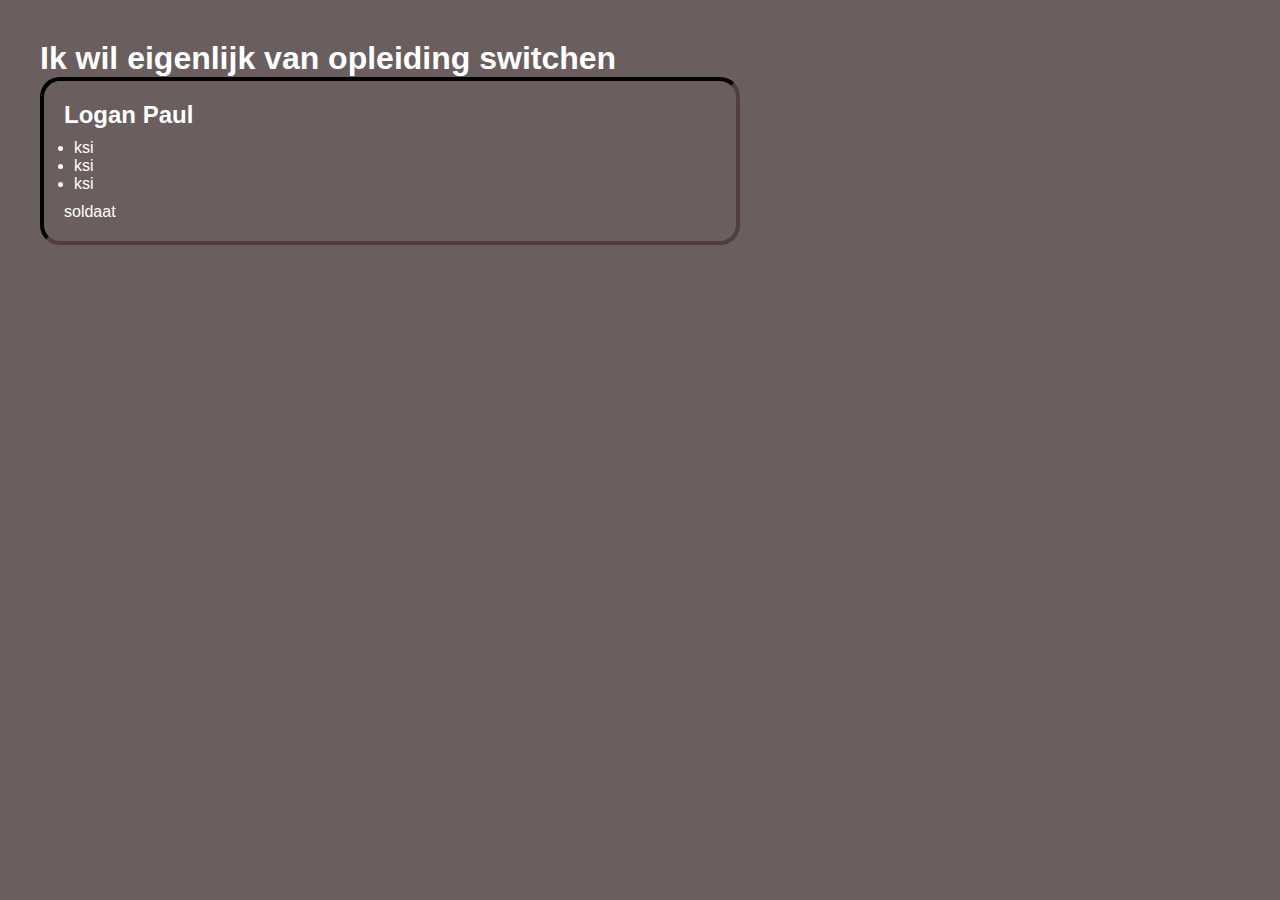
<file: index.html>
<!DOCTYPE html>
<html lang="nl">
<head>
  <meta charset="UTF-8">
  <meta name="viewport" content="width=device-width, initial-scale=1.0">
  <title>Darkmode</title>
  <link rel="stylesheet" href="style.css">
</head>

<body>
  <div class="main">
    <h1 id="title">Ik wil eigenlijk van opleiding switchen</h1>

    <article id="article1" class="article">
      <h2 class="articleHeader">Logan Paul</h2>

      <ul class="ingredients">
        <li>ksi</li>
        <li>ksi</li>
        <li>ksi</li>
      </ul>

      <p class="articleText1" id="articleText1">soldaat</p>
    </article>
  </div>

  <script>
    // Haal het huidige uur op (0 t/m 23)
    const hour = new Date().getHours();

    // Activeer dark mode als het 19:00 uur of later is
    if (hour >= 19) {
      document.body.classList.add("dark");
    }
  </script>
</body>
</html>
</file>
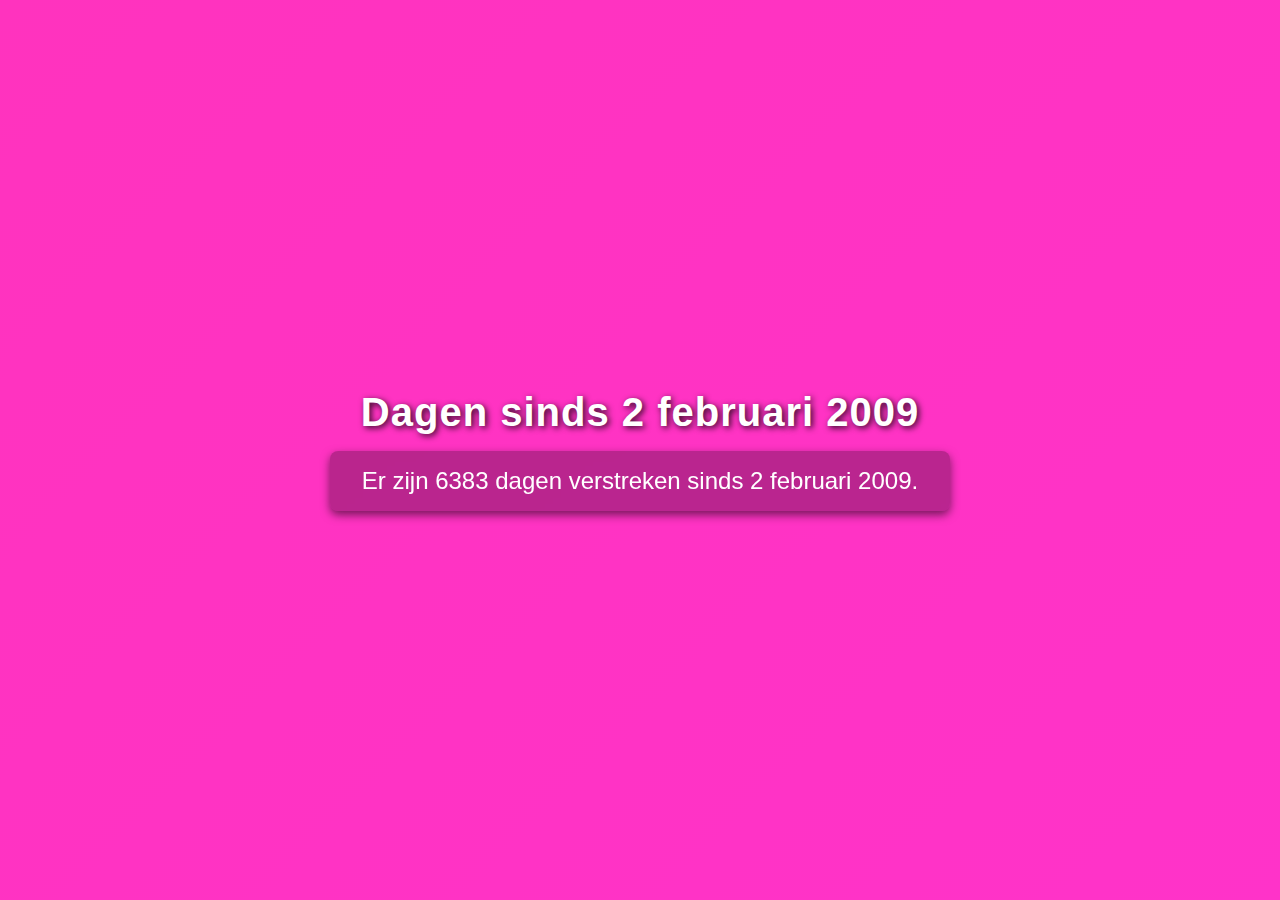
<file: indexxs.html>
<!DOCTYPE html>
<html lang="nl">
<head>
    <meta charset="UTF-8">
    <meta name="viewport" content="width=device-width, initial-scale=1.0">
    <title>Dagen sinds 2 februari 2009</title>
    <link rel="stylesheet" href="sstyle.css">
</head>
<body>
    <h1>Dagen sinds 2 februari 2009</h1>
    <p id="resultaat"></p>

    <script>
        
        function berekenDagenSinds(geboorteJaar, geboorteMaand, geboorteDag) {
            let nu = new Date(); 
            let startDatum = new Date(geboorteJaar, geboorteMaand - 1, geboorteDag); // 
            let verschilInMs = nu - startDatum; 
            let verschilInDagen = verschilInMs / (1000 * 60 * 60 * 24); 
            return Math.floor(verschilInDagen); 
        }

        
        let dagen = berekenDagenSinds(2009, 2, 2);

       
        document.getElementById("resultaat").innerText = 
            `Er zijn ${dagen} dagen verstreken sinds 2 februari 2009.`;
    </script>
</body>
</html>
</file>
<file: style.css>
* {
  margin: 0;
  padding: 0;
  font-family: sans-serif;
}

/* Licht thema (standaard) */
body {
  background: goldenrod;
  color: #fff;
  padding: 20px;
}

.main {
  background-color: #8088a3;
  width: 700px;
  padding: 20px;
  border-radius: 10px;
}

.article {
  background-color: #8088a3;
  border: 4px inset rgba(92, 91, 122, 0.1);
  border-radius: 20px;
  padding: 20px;
}

ul {
  padding: 10px;
  list-style-type: disc;
}

.articleImg {
  padding: 10px;
  width: 95%;
}

/* Dark mode (na 19:00) */
.dark {
  background-color: #6a5e5e;
  color: #534848;             
}

.dark .main,
.dark .article {
  background-color: #6a5e5e;
  border-color: #533d3d;
  color: #fff;
}
.dark ul {
  color: #fff;
}
.dark .articleImg {
  filter: brightness(0.8);
</file>
<file: sstyle.css>
/* Reset default styles */
* {
  margin: 0;
  padding: 0;
  box-sizing: border-box;
}

/* Page layout */
body {
  font-family: 'Segoe UI', Tahoma, Geneva, Verdana, sans-serif;
  background: linear-gradient(135deg, #ff33be, #ff33c9);
  color: #ffffff;
  height: 100vh;
  display: flex;
  flex-direction: column;
  align-items: center;
  justify-content: center;
  text-align: center;
  animation: fadeIn 1.5s ease-in-out;
}

/* Heading */
h1 {
  font-size: 2.5rem;
  margin-bottom: 1rem;
  letter-spacing: 1px;
  text-shadow: 2px 2px 6px rgba(0, 0, 0, 0.851);
}

/* Result paragraph */
#resultaat {
  font-size: 1.5rem;
  background: rgba(0, 0, 0, 0.269);
  padding: 1rem 2rem;
  border-radius: 8px;
  box-shadow: 0 4px 10px rgba(0, 0, 0, 0.542);
  backdrop-filter: blur(5px);
}


@keyframes fadeIn {
  from {
    opacity: 0;
    transform: translateY(-20px);
  }
  to {
    opacity: 3;
    transform: translateY(0);
  }
}

/* Responsive text scaling */
@media (max-width: 600px) {
  h1 {
    font-size: 2rem;
  }

  #resultaat {
    font-size: 1.2rem;
    padding: 0.8rem 1.5rem;
  }
}
</file>
